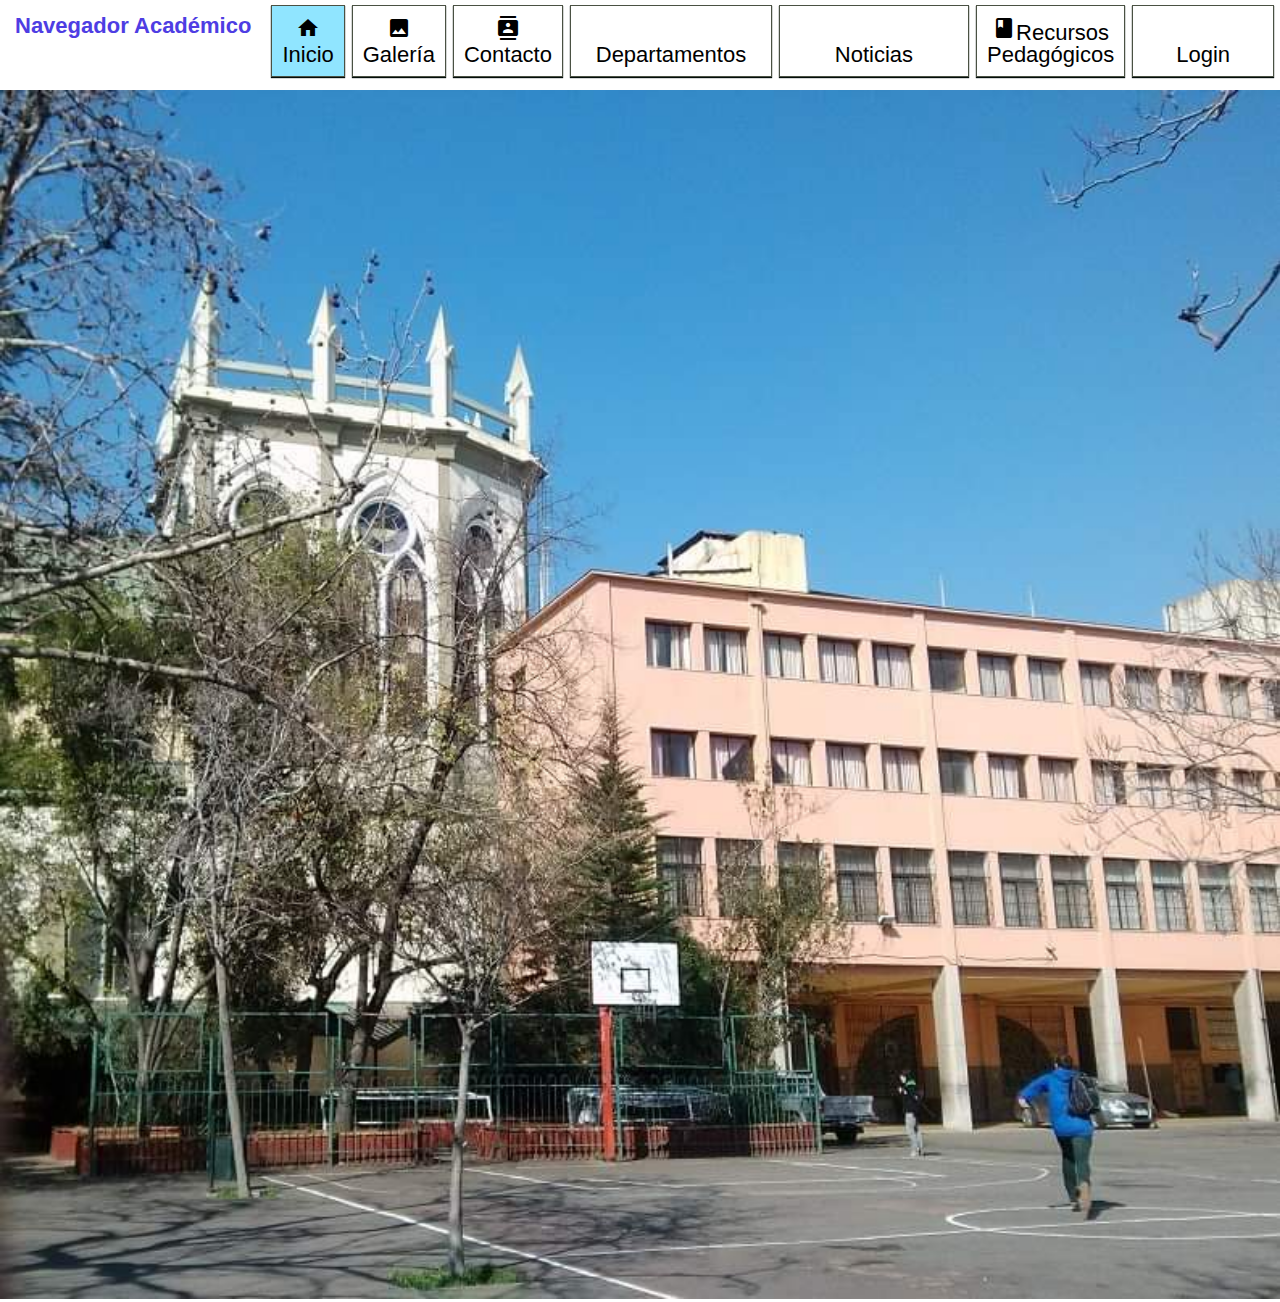
<file: ProyectoWeb/index.html>
<!DOCTYPE html>
<!--comentarios
    hola mundo
-->
<html lang="es">
   <head>
       <meta charset="utf-8" />
       <title>Navegador Académico:Pagina principal </title>
       <!--estilos-->
       <link rel="stylesheet"  href="css/reset.css" type="text/css"/>
       <link rel="stylesheet" href="css/menu.css" type="text/css"/>
       <link rel="stylesheet"  href="css/estilos.css" type="text/css"/>
       <link rel="stylesheet" href="css/login.css" type="text/css">
       <link rel="preconnect" href="https://fonts.googleapis.com">
       <link href="https://fonts.googleapis.com/icon?family=Material+Icons"
      rel="stylesheet">
       <link rel="stylesheet" href="css/icons.css" type="text/css"/>
       <!--javascript-->
    </head>
   <body> 
<!--cabeza + menu-->
       <header><h1>Navegador Académico</h1></header>
        <nav>
                <ul id="menu"> 
                    <li class="visited"><a href="#" title="inicio"><span class="material-icons">
                        home</span>Inicio</a></li>
                    <li><a href="galeria.html" title="galeria"><span class="material-icons">
                        image
                        </span>Galería</a></li>
                    <li><a href="contactenos.html" title="contáctenos"><span class="material-icons">contacts</span>Contacto</a></li>
                    <li><a href="departamentos.html" title="departamentos"><span class="material-icons">
                        apartment
                        </span>Departamentos</a></li>
                    <li><a href="noticias.html" title="noticias"><span class="material-icons">
                        article
                        </span>Noticias</a></li>
                    <li><a href="recursos.html" title="recursos pedagogicos"><span class="material-icons">
                        class
                        </span>Recursos Pedagógicos</a></li>
                    <li><a href="login.html" title="login"><span class="material-icons">
                        login
                        </span>Login</a></li>
                   </ul>
                </ul>
         </nav>

<!--fin cabeza+menu-->
  <section id="principal">
        <img src="multimedia/imagenes/images2.jpg" width="100%" alt="bienvenido">
          <div class="saludo">
            <div class="texto">Bienvenido al Navegador Académico del Instituto XXXX</div>
          </div>
  </section>


  <footer><span>Realizado por : Donovan - Jalid</span></footer>

    
   </body>
</html>
</file>
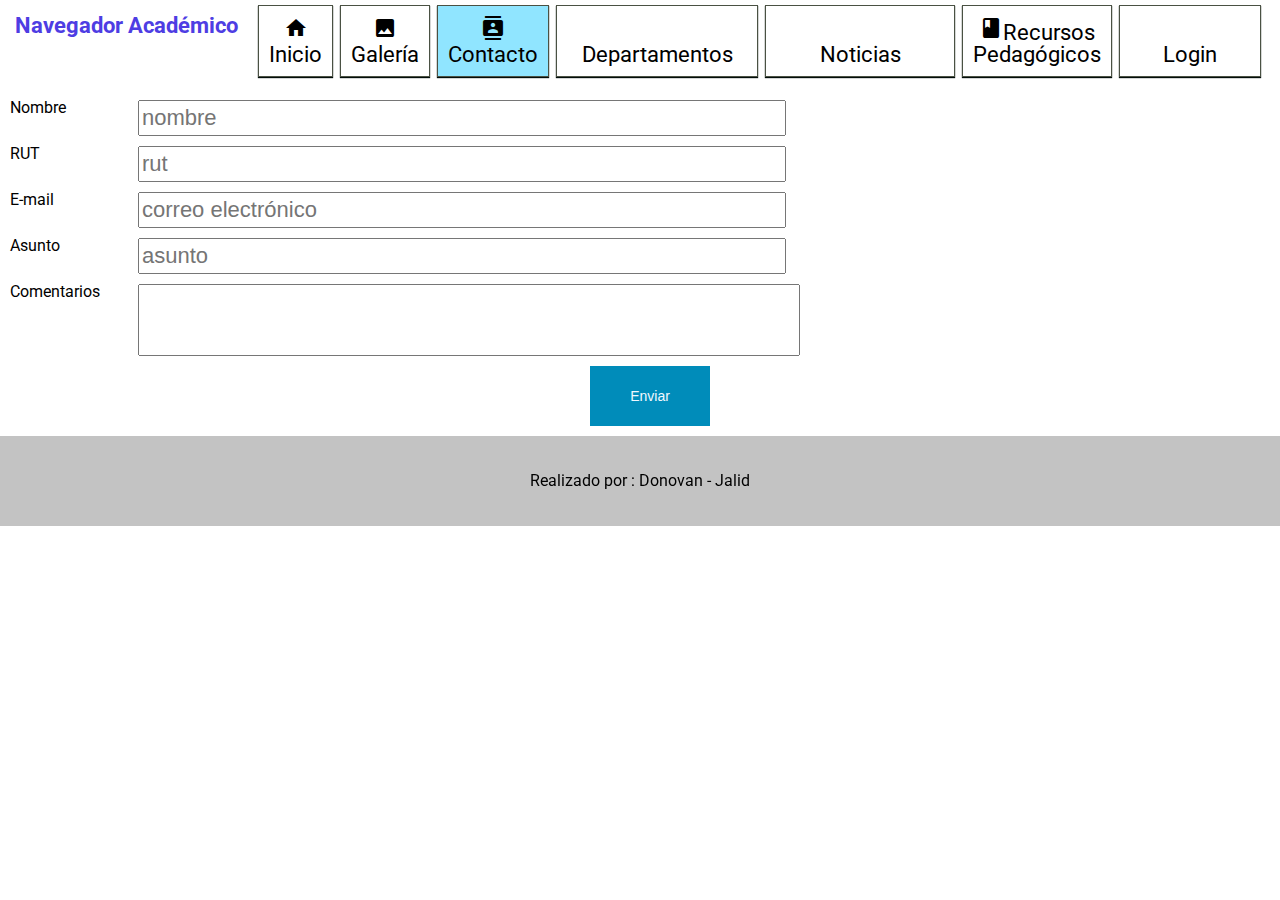
<file: ProyectoWeb/contactenos.html>
<!DOCTYPE html>
<!--[if lt IE 7]>      <html class="no-js lt-ie9 lt-ie8 lt-ie7"> <![endif]-->
<!--[if IE 7]>         <html class="no-js lt-ie9 lt-ie8"> <![endif]-->
<!--[if IE 8]>         <html class="no-js lt-ie9"> <![endif]-->
<!--[if gt IE 8]>      <html class="no-js"> <!--<![endif]-->
<html lang="es">
    <head>
        <meta charset="utf-8">
        <meta http-equiv="X-UA-Compatible" content="IE=edge">
        <title>Contactenos</title>
        <meta name="description" content="pagina de contactenos">
        <meta name="keywords" content="contactenos,ecommerce">
        <meta name="viewport" content="width=device-width, initial-scale=1">
        <link rel="stylesheet"  href="css/reset.css" type="text/css"/>
        <link rel="stylesheet"  href="css/menu.css" type="text/css"/>
        <link rel="stylesheet"  href="css/estilos.css" type="text/css"/>
        <link rel="stylesheet"  href="css/contactenos.css" type="text/css"/>

        <link rel="preconnect" href="https://fonts.googleapis.com">
        <link href="https://fonts.googleapis.com/icon?family=Material+Icons"
       rel="stylesheet">
        <link rel="stylesheet" href="css/icons.css" type="text/css"/>
 


    </head>
    <body>
        <header><h1>Navegador Académico</h1></header>
        <nav>
                <ul id="menu"> 
                    <li><a href="index.html" title="inicio"><span class="material-icons">
                        home</span>Inicio</a></li>
                    <li><a href="galeria.html" title="galeria"><span class="material-icons">
                        image
                        </span>Galería</a></li>
                    <li class="visited"><a href="contactenos.html" title="contáctenos"><span class="material-icons">contacts</span>Contacto</a></li>
                    <li><a href="departamentos.html" title="departamentos"><span class="material-icons">
                        apartment
                        </span>Departamentos</a></li>
                    <li><a href="noticias.html" title="noticias"><span class="material-icons">
                        article
                        </span>Noticias</a></li>
                    <li><a href="recursos.html" title="recursos pedagogicos"><span class="material-icons">
                        class
                        </span>Recursos Pedagógicos</a></li>
                    <li><a href="login.html" title="login"><span class="material-icons">
                        login
                        </span>Login</a></li>
                   </ul>
                </ul>
         </nav>

         <section id="principal">
                <form  method="POST">
                    <ul class="formulario">
                         <li>
                          <label for="nombre">Nombre</label>
                          <input type="text" class="form-control" id="nombrecompleto" placeholder="nombre" maxlength="9" required>
                         </li>
                         <li>
                           <label for="rut" >RUT</label>
                            <input type="text" class="form-control" id="rut" placeholder="rut" pattern="[A-Z0-9]+" maxlength="" required >
                         </li>
                         <li>
                            <label for="email" >E-mail</label>
                            <input type="email" class="form-control" id="email" placeholder="correo electrónico" maxlength="30" required >
                         </li>
                         <li>
                            <label for="asunto" >Asunto</label>
                             <input type="text" class="form-control" id="asunto" placeholder="asunto" pattern="[A-Z0-9]+" maxlength="" required >
                          </li>
                         <li> 
                             <label for="comentarios" >Comentarios</label>
                             <textarea id="comentarios"> </textarea>
                         </li>
                         <li>
                          <button type="submit">Enviar</button>
                         </li>
                    </ul>
                  </form>
         </section>
  

        
        <footer><span>Realizado por : Donovan - Jalid</span></footer>

    </body>
</html>
</file>
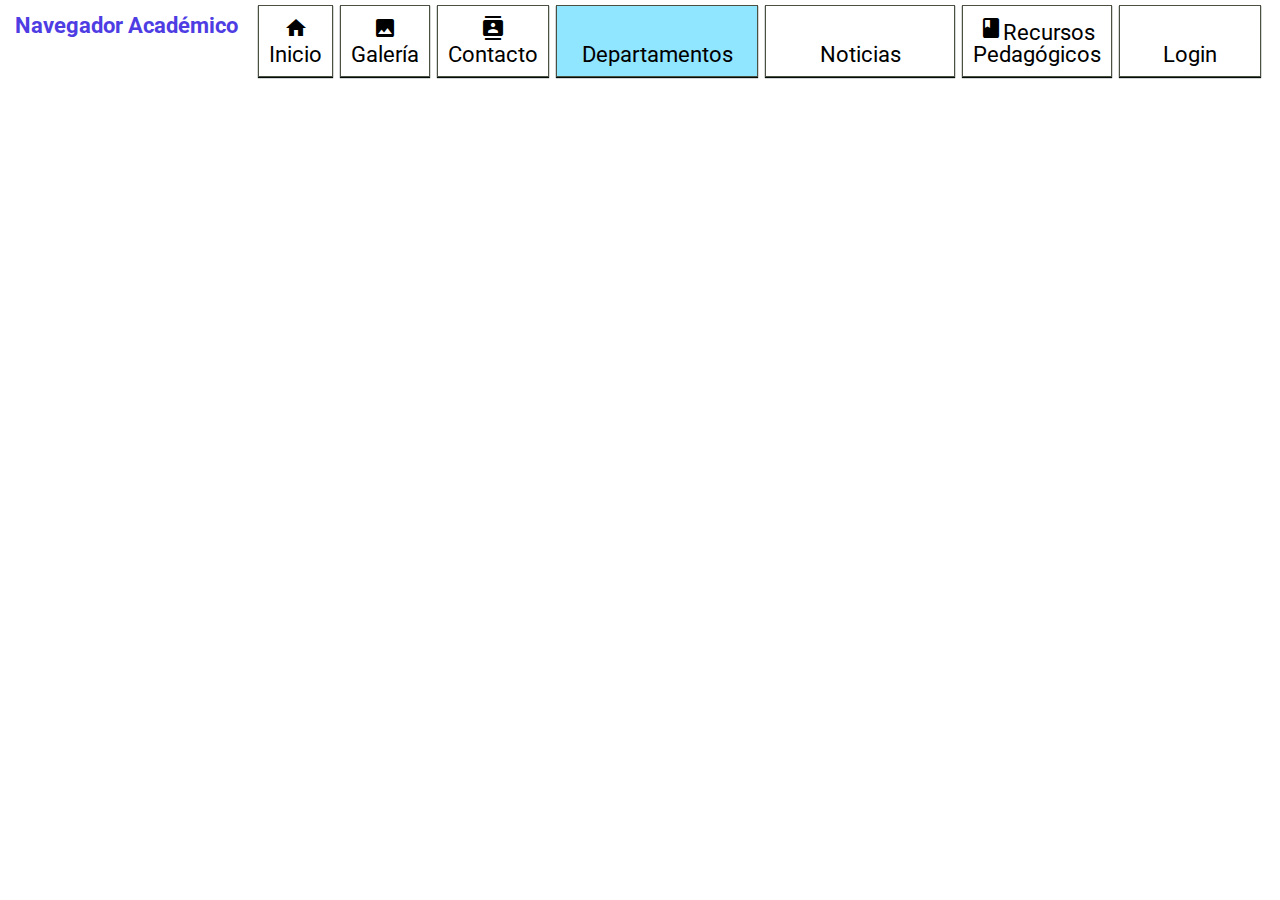
<file: ProyectoWeb/departamentos.html>
<!DOCTYPE html>
<html lang="es">
<head>
    <meta charset="utf-8" />
    <title>Departamentos</title>
    <link rel="stylesheet"  href="css/reset.css" type="text/css"/>
    <link rel="stylesheet" href="css/menu.css" type="text/css"/>
    <link rel="stylesheet"  href="css/estilos.css" type="text/css"/>
    <link rel="preconnect" href="https://fonts.googleapis.com">
    <link href="https://fonts.googleapis.com/icon?family=Material+Icons"
   rel="stylesheet">
    <link rel="stylesheet" href="css/icons.css" type="text/css"/>
</head>
<body>
    <header><h1>Navegador Académico</h1></header>
    <nav>
        <ul id="menu"> 
            <li><a href="index.html"><span class="material-icons">
                home</span>Inicio</a></li>
            <li><a href="galeria.html" title="galeria"><span class="material-icons">
                image
                </span>Galería</a></li>
            <li><a href="contactenos.html"><span class="material-icons">
                contacts
            </span>Contacto</a></li>
            <li class="visited"><a href="departamentos.html" title="departamentos"><span class="material-icons">
                apartment
             </span>Departamentos</a></li>
         <li><a href="noticias.html" title="noticias"><span class="material-icons">
             article
             </span>Noticias</a></li>
         <li><a href="recursos.html" title="recursos pedagogicos"><span class="material-icons">
             class
             </span>Recursos Pedagógicos</a></li>
             <li><a href="login.html" title="login"><span class="material-icons">
                login
             </span>Login</a></li>
       </ul>
       <br>
    <!--<ul id="titledepto">
       <section id="section_1">
           <h2 class="lenguaje">Departamento de Lenguaje y Comunicación</h2>
       </section>
    </ul>-->
    </nav>
</body>
</html>
</file>
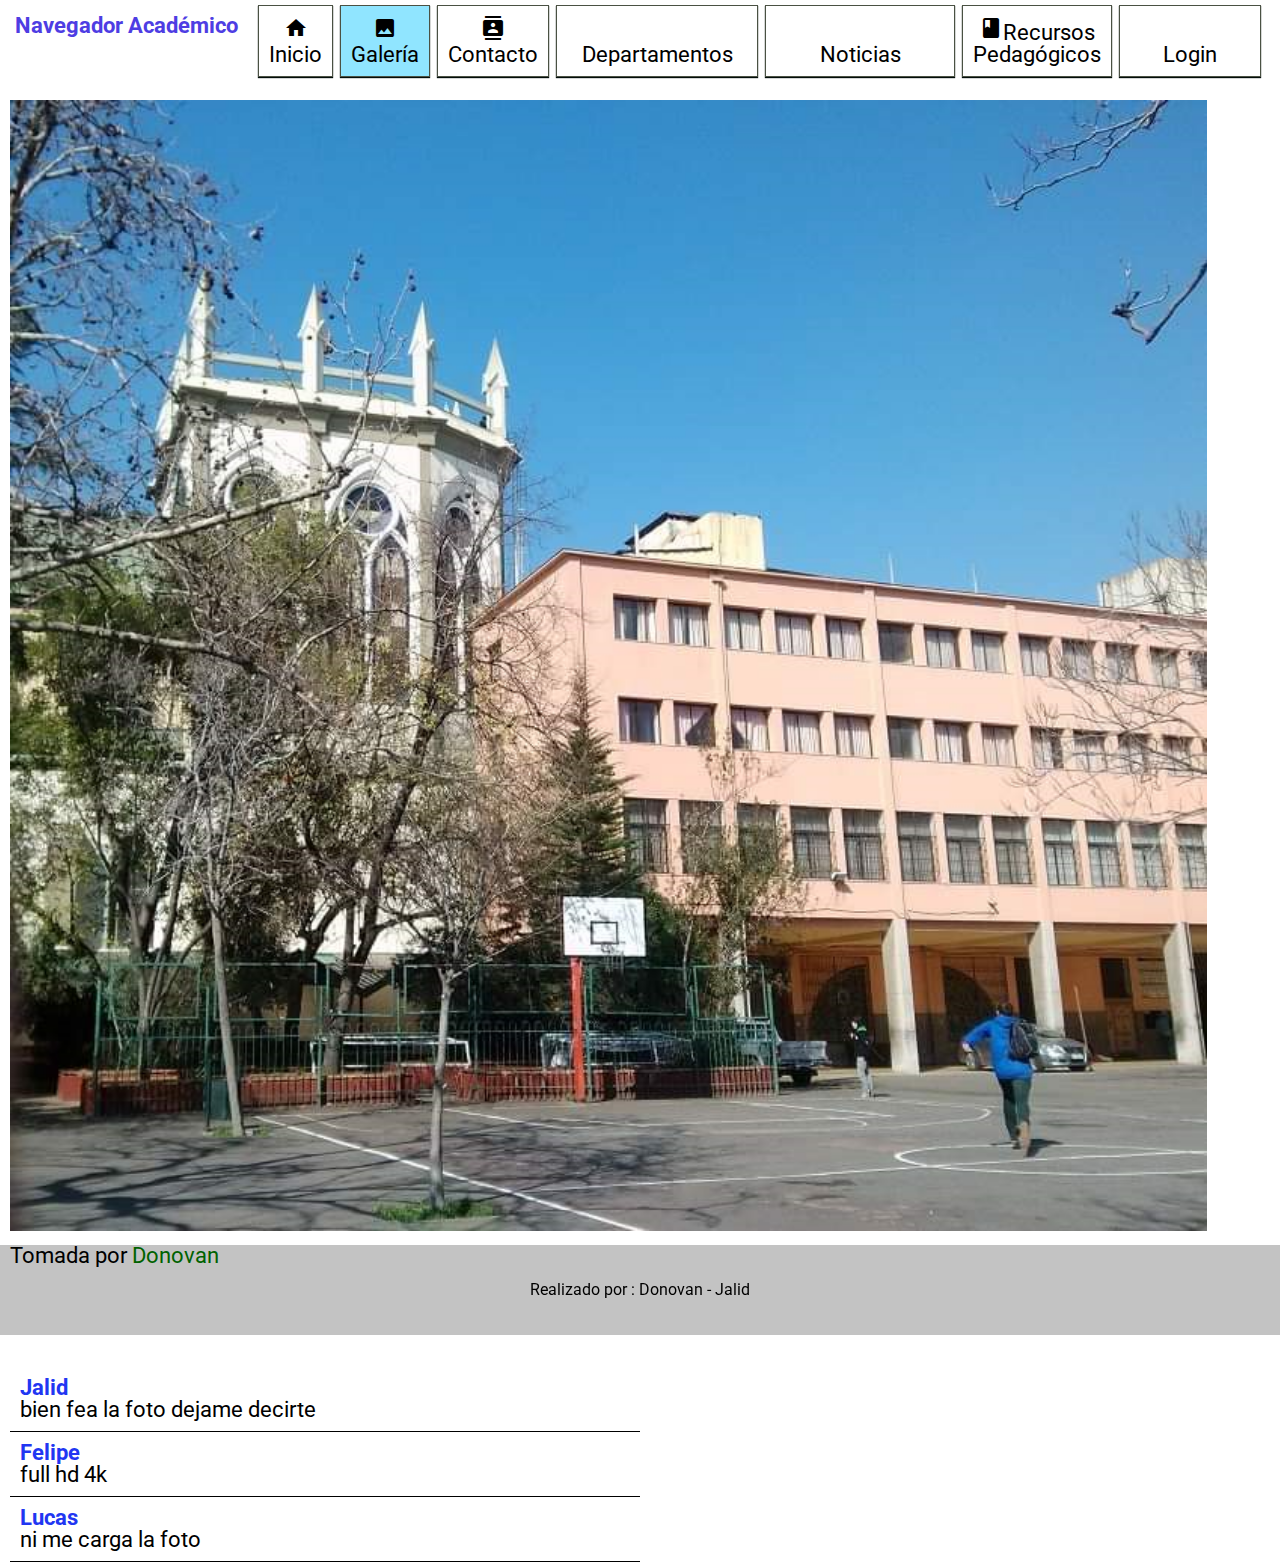
<file: ProyectoWeb/detallefoto.html>
<!DOCTYPE html>
<html>
    <head>
        <meta charset="utf-8">
        <meta http-equiv="X-UA-Compatible" content="IE=edge">
        <title>Galería</title>
        <meta name="description" content="">

        <link rel="stylesheet"  href="css/reset.css" type="text/css"/>
        <link rel="stylesheet" href="css/menu.css" type="text/css"/>
        <link rel="stylesheet" href="css/estilos.css" type="text/css"/>
        <link rel="stylesheet" href="css/detallefoto.css" type="text/css"/>
      
        <link rel="preconnect" href="https://fonts.googleapis.com">
        <link href="https://fonts.googleapis.com/icon?family=Material+Icons"
       rel="stylesheet">
        <link rel="stylesheet" href="css/icons.css" type="text/css"/>
    </head>
    <body>
        <!--cabeza + menu-->
       <header><h1>Navegador Académico</h1></header>
       <nav>
               <ul id="menu"> 
                   <li><a href="index.html"><span class="material-icons">
                       home</span>Inicio</a></li>
                   <li class="visited"><a href="galeria.html"><span class="material-icons">
                       image
                       </span>Galería</a></li>
                   <li><a href="contactenos.html"><span class="material-icons">contacts</span>Contacto</a></li>
                   <li><a href="departamentos.html" title="departamentos"><span class="material-icons">
                    apartment
                    </span>Departamentos</a></li>
                <li><a href="noticias.html" title="noticias"><span class="material-icons">
                    article
                    </span>Noticias</a></li>
                <li><a href="recursos.html" title="recursos pedagogicos"><span class="material-icons">
                    class
                    </span>Recursos Pedagógicos</a></li>
                <li><a href="login.html" title="login"><span class="material-icons">
                    login
                    </span>Login</a></li>
               </ul>
               </ul>
        </nav>
<!--fin cabeza+menu-->
      <section>
         <div class="foto">
             <img src="multimedia/imagenes/1.png" alt="Descripción de la foto"/>
             
         </div>
      </section>

      <section class="descripcion">
          <div id="comentarios">
              <p>Tomada por <span>Donovan</span></p>
          
            <ul class="comentarios">
                <li>
                    <span>Jalid</span>
                    <p>bien fea la foto dejame decirte</p>
                </li>

                <li>
                    <span>Felipe</span>
                    <p>full hd 4k</p>
                </li>

                <li>
                    <span>Lucas</span>
                    <p>ni me carga la foto</p>
                </li>

            </ul> 
         </div>



         <!--<div id="etiquetas">
              <b>Etiquetas</b>
              <ul>
               <li><a href="#">Arte</a></li>
               <li><a href="#">Música</a></li>
               <li><a href="#">Flora</a></li>
             </ul>
      
          </div>--> 
      </section>

      <footer><span>Realizado por : Donovan - Jalid</span></footer>

    </body>
</html>
</file>
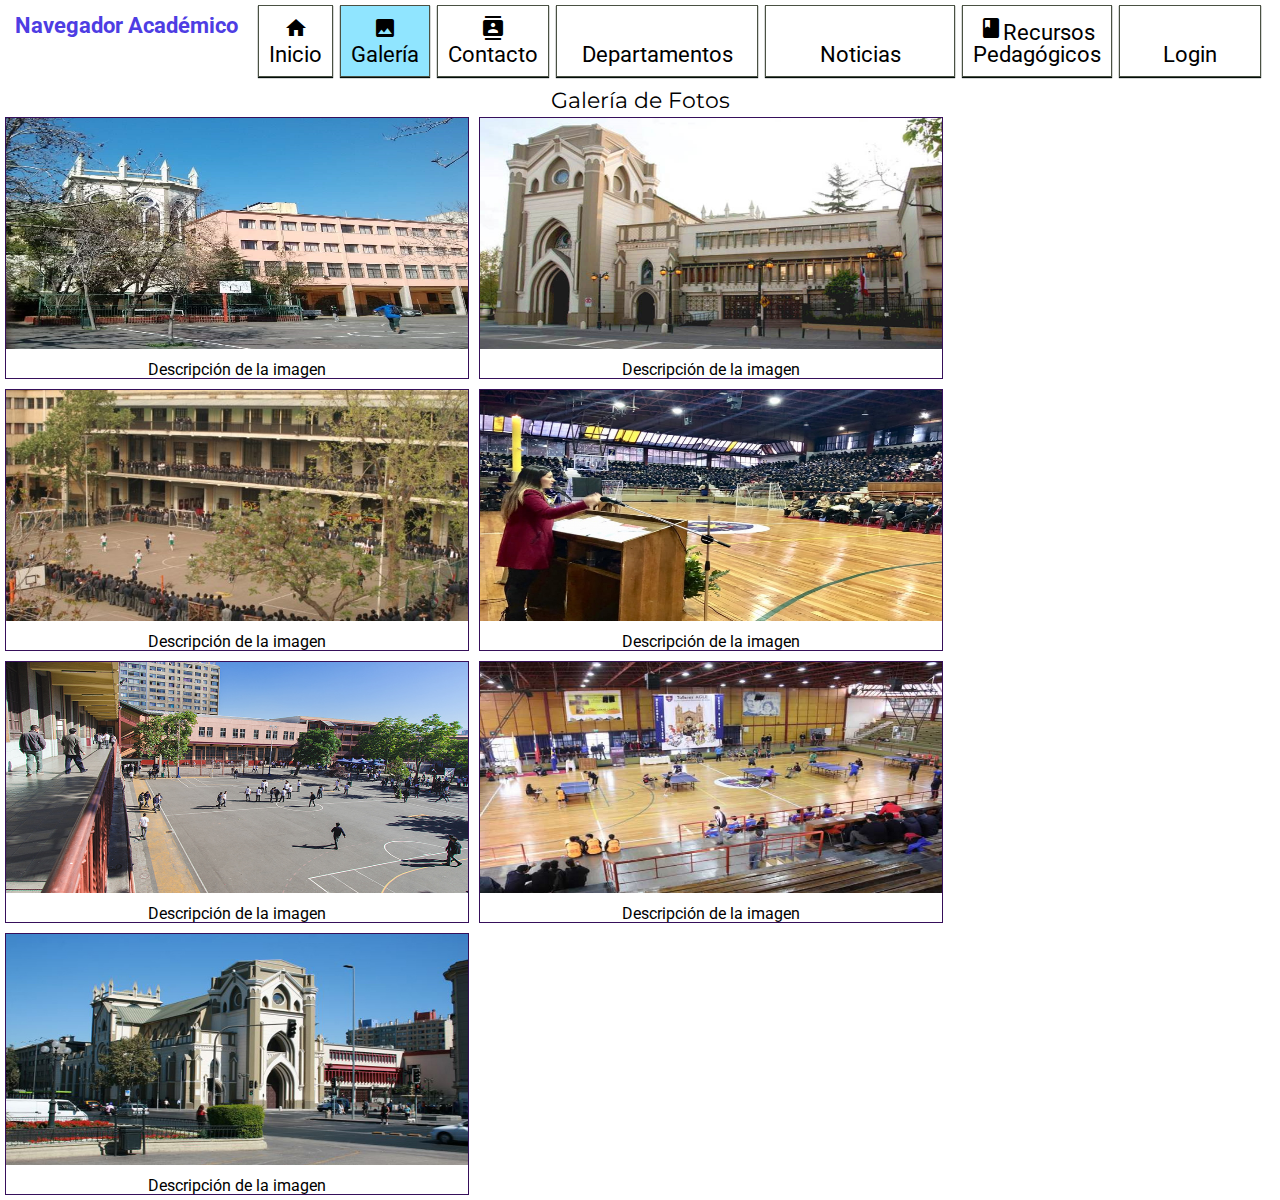
<file: ProyectoWeb/galeria.html>
<!DOCTYPE html>
<!--[if lt IE 7]>      <html class="no-js lt-ie9 lt-ie8 lt-ie7"> <![endif]-->
<!--[if IE 7]>         <html class="no-js lt-ie9 lt-ie8"> <![endif]-->
<!--[if IE 8]>         <html class="no-js lt-ie9"> <![endif]-->
<!--[if gt IE 8]>      <html class="no-js"> <!--<![endif]-->
<html>
    <head>
        <meta charset="utf-8">
        <meta http-equiv="X-UA-Compatible" content="IE=edge">
        <title>Galería de Fotos</title>
        <meta name="description" content="">

        <link rel="stylesheet"  href="css/reset.css" type="text/css"/>
        <link rel="stylesheet" href="css/menu.css" type="text/css"/>
        <link rel="stylesheet" href="css/galeria.css" type="text/css"/>
        <link rel="stylesheet" href="css/estilos.css" type="text/css"/>

        <link rel="preconnect" href="https://fonts.googleapis.com">
        <link href="https://fonts.googleapis.com/icon?family=Material+Icons"
       rel="stylesheet">
        <link rel="stylesheet" href="css/icons.css" type="text/css"/>
    </head>
    <body>
        <!--cabeza + menu-->
       <header><h1>Navegador Académico</h1></header>
       <nav>
               <ul id="menu"> 
                   <li><a href="index.html"><span class="material-icons">
                       home</span>Inicio</a></li>
                   <li class="visited"><a href="galeria.html"><span class="material-icons">
                       image
                       </span>Galería</a></li>
                   <li><a href="contactenos.html"><span class="material-icons">contacts</span>Contacto</a></li>
                   <li><a href="departamentos.html" title="departamentos"><span class="material-icons">
                    apartment
                    </span>Departamentos</a></li>
                <li><a href="noticias.html" title="noticias"><span class="material-icons">
                    article
                    </span>Noticias</a></li>
                <li><a href="recursos.html" title="recursos pedagogicos"><span class="material-icons">
                    class
                    </span>Recursos Pedagógicos</a></li>
                    <li><a href="login.html" title="login"><span class="material-icons">
                        login
                        </span>Login</a></li>
               </ul>
               </div>
        </nav>

<!--fin cabeza+menu-->
       <section id="galeria">
            <h2>Galería de Fotos</h2>
            <ul class="fotos"> 
                <li>
                   <a href="detalleFoto.html"> <img src="multimedia/imagenes/1.png"></a>
                    <p>Descripción de la imagen</p>
                    <!--<div>
                        <span class="material-icons red">favorite</span>
                        <span id="fuente">1</span>
                    </div>-->
                </li>
                <li>
                    <img src="multimedia/imagenes/2.png">
                    <p>Descripción de la imagen</p>
                    <!--<div>
                        <span class="material-icons red">favorite</span>
                        <span id="fuente">1</span>
                    </div>-->
                </li>
                <li>
                    <img src="multimedia/imagenes/3.png">
                    <p>Descripción de la imagen</p>
                    <!--<div>
                        <span class="material-icons red">favorite</span>
                        <span id="fuente">1</span>
                    </div>-->
            
                </li>
                <li>
                    <img src="multimedia/imagenes/4.png">
                    <p>Descripción de la imagen</p>
                    <!--<div>
                        <span class="material-icons red">favorite</span>
                        <span id="fuente">1</span>
                    </div>-->
                </li>
                <li>
                    <img src="multimedia/imagenes/5.png">
                    <p>Descripción de la imagen</p>
                    <!--<div>
                        <span class="material-icons red">favorite</span>
                        <span id="fuente">1</span>
                    </div>-->
                </li>
                <li>
                    <img src="multimedia/imagenes/6.png">
                    <p>Descripción de la imagen</p>
                    <!--<div>
                        <span class="material-icons red">favorite</span>
                        <span id="fuente">1</span>
                    </div>-->
                </li>
                <li>
                    <img src="multimedia/imagenes/7.png">
                    <p>Descripción de la imagen</p>
                    <!--<div>
                        <span class="material-icons red">favorite</span>
                        <span id="fuente">1</span>
                    </div>-->
                </li>
            </ul>

                <!--paginacion en desarrollo-->

            <!--<ul class="paginacion">
                <li><a href="#">«</a></li>
                <li><a href="#">1</a></li>
                <li><a class="active" href="#">2</a></li>
                <li><a href="#">3</a></li>
                <li><a href="#">4</a></li>
                <li><a href="#">5</a></li>
                <li><a href="#">6</a></li>
                <li><a href="#">7</a></li>
                <li><a href="#">»</a></li>
            </ul>-->

       </section>

       <footer><span>Realizado por : Donovan - Jalid</span></footer>
    </body>
</html>
</file>
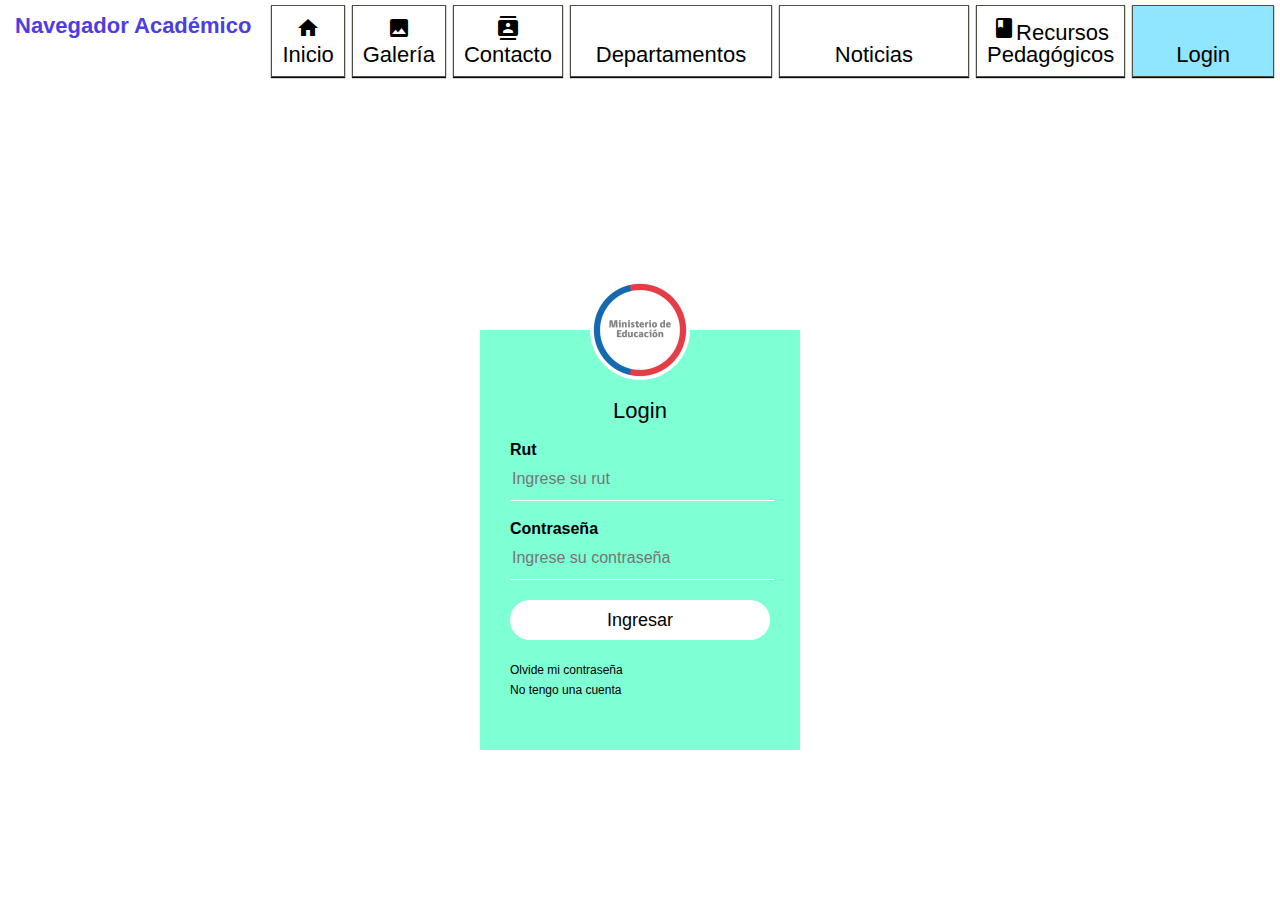
<file: ProyectoWeb/login.html>
<!DOCTYPE html>
<html lang="es">
<head>
    <meta charset="utf-8" />
    <title>Departamentos</title>
    <link rel="stylesheet"  href="css/reset.css" type="text/css"/>
    <link rel="stylesheet" href="css/menu.css" type="text/css"/>
    <link rel="stylesheet"  href="css/estilos.css" type="text/css"/>
    <link rel="stylesheet" href="css/login.css" type="text/css">
    <link rel="preconnect" href="https://fonts.googleapis.com">
    <link href="https://fonts.googleapis.com/icon?family=Material+Icons"
   rel="stylesheet">
    <link rel="stylesheet" href="css/icons.css" type="text/css"/>
</head>
<body>
    <header><h1>Navegador Académico</h1></header>
    <nav>
        <ul id="menu"> 
            <li><a href="index.html"><span class="material-icons">
                home</span>Inicio</a></li>
            <li><a href="galeria.html" title="galeria"><span class="material-icons">
                image
                </span>Galería</a></li>
            <li><a href="contactenos.html"><span class="material-icons">
                contacts
            </span>Contacto</a></li>
            <li><a href="departamentos.html" title="departamentos"><span class="material-icons">
                apartment
             </span>Departamentos</a></li>
         <li><a href="noticias.html" title="noticias"><span class="material-icons">
             article
             </span>Noticias</a></li>
         <li><a href="recursos.html" title="recursos pedagogicos"><span class="material-icons">
             class
             </span>Recursos Pedagógicos</a></li>
             <li class="visited"><a href="login.html" title="login"><span class="material-icons">
                login
             </span>Login</a></li>
       </ul>
       <br>
    </nav>

    <div class="login-box">
        <img class="logo" src="multimedia/imagenes/logo-educacion.jpg" alt="Logo del Establecimiento"/>
        <h1>Login</h1>
        <form method="post">
            <label for="rut">Rut</label>
            <input type="text" placeholder="Ingrese su rut">
            <label for="contraseña">Contraseña</label>
            <input type="password" placeholder="Ingrese su contraseña">
            <input type="submit" value="Ingresar">
            <a href="contraseña-olidada.html">Olvide mi contraseña</a>
            <br>
            <a href="registrarse.html">No tengo una cuenta</a>
        </form>
    </div>
</body>
</html>
</file>
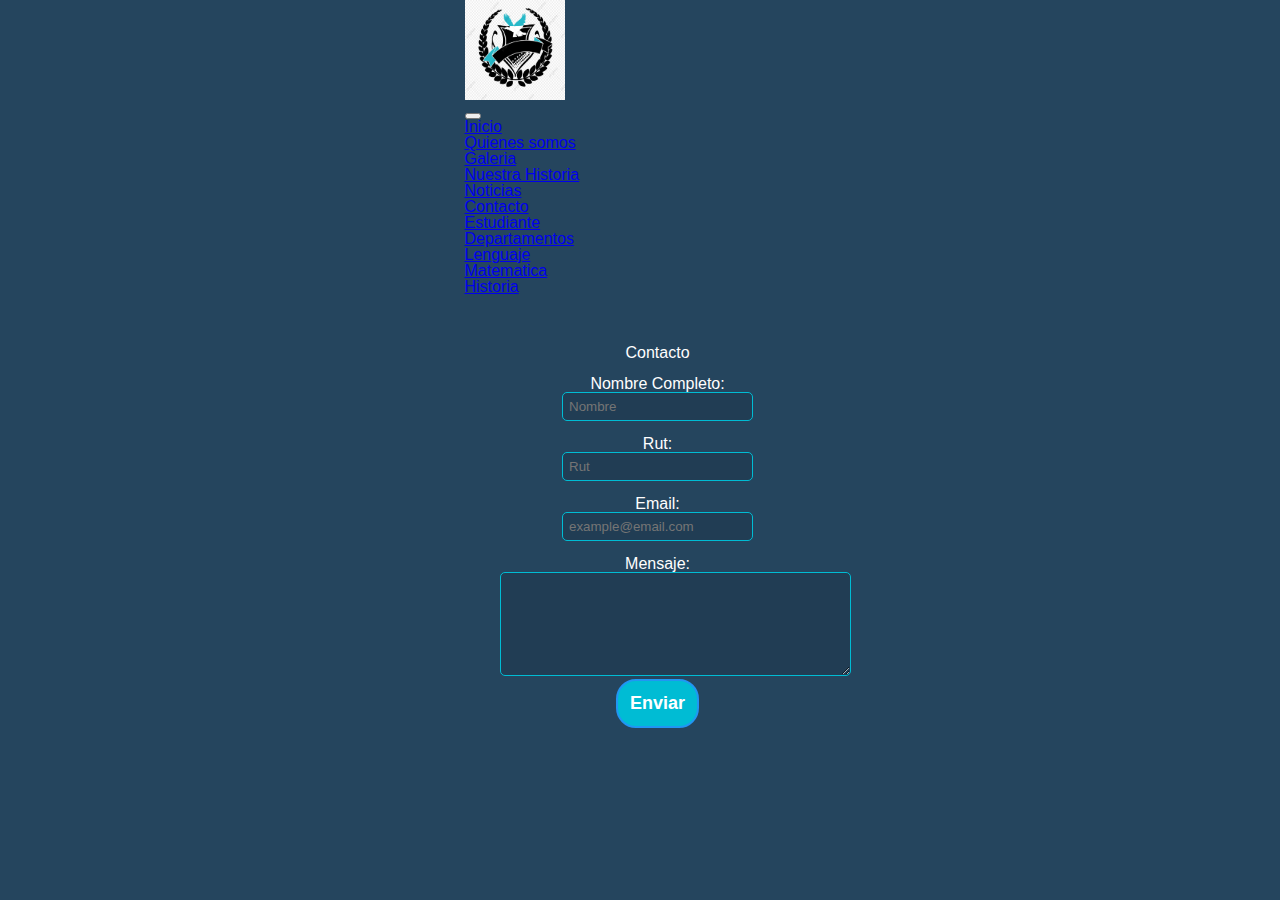
<file: Proyectoweb_version2/Contacto.html>
<!DOCTYPE html>
<!--[if lt IE 7]>      <html class="no-js lt-ie9 lt-ie8 lt-ie7"> <![endif]-->
<!--[if IE 7]>         <html class="no-js lt-ie9 lt-ie8"> <![endif]-->
<!--[if IE 8]>         <html class="no-js lt-ie9"> <![endif]-->
<!--[if gt IE 8]>      <html class="no-js"> <![endif]-->
<html>
    <head>
        <meta charset="utf-8">
        <meta http-equiv="X-UA-Compatible" content="IE=edge">
        <title></title>
        <meta name="description" content="">
        <meta name="viewport" content="width=device-width, initial-scale=1">
        <link rel="stylesheet"  href="Estilos/reset.css" type="text/css" >
        <link rel="stylesheet" href="Estilos/default.css" type="text/css">
        <link rel="stylesheet" href="Estilos/contacto.css" type="text/css">
        <link href="https://cdn.jsdelivr.net/npm/bootstrap@5.1.3/dist/css/bootstrap.min.css" rel="stylesheet" integrity="sha384-1BmE4kWBq78iYhFldvKuhfTAU6auU8tT94WrHftjDbrCEXSU1oBoqyl2QvZ6jIW3" crossorigin="anonymous">
        <script src="https://cdn.jsdelivr.net/npm/bootstrap@5.1.3/dist/js/bootstrap.bundle.min.js" integrity="sha384-ka7Sk0Gln4gmtz2MlQnikT1wXgYsOg+OMhuP+IlRH9sENBO0LRn5q+8nbTov4+1p" crossorigin="anonymous"></script>
    </head>
    <header>
                <!--barra de navegacion-->
                <div class="container-fluid">           
                    <nav class="navbar navbar-expand-lg navbar-light bg-light">
                        <img src="multimedia/logo_web.png" width="100" height="100" />
                        <div class="container-fluid">
                          <a class="navbar-brand" href="#"></a>
                          <button class="navbar-toggler" type="button" data-bs-toggle="collapse" data-bs-target="#navbarSupportedContent" aria-controls="navbarSupportedContent" aria-expanded="false" aria-label="Toggle navigation">
                            <span class="navbar-toggler-icon"></span>
                          </button>
                          <div class="collapse navbar-collapse" id="navbarSupportedContent">
                            <ul class="navbar-nav me-auto mb-2 mb-lg-0">
                              <li class="nav-item">
                                <a class="nav-link active" aria-current="page" href="index.html">Inicio</a>
                              </li>
                              <li class="nav-item dropdown">
                                <a class="nav-link dropdown-toggle" href="#" id="navbarDropdown" role="button" data-bs-toggle="dropdown" aria-expanded="false">
                                  Quienes somos
                                </a>
                                <ul class="dropdown-menu" aria-labelledby="navbarDropdown">
                                  <li><a class="dropdown-item" href="Galeria.html">Galeria</a></li>
                                  <li><a class="dropdown-item" href="Historia.html">Nuestra Historia</a></li>
                                  <!--<li><hr class="dropdown-divider"></li>-->
                                </ul>
                                <li class="nav-item">
                                    <a class="nav-link" href="Noticias.html">Noticias</a>
                                  </li>
                              </li>
                              <li class="nav-item">
                                <a class="nav-link" href="Contacto.html">Contacto</a>
                              </li>
                              <li class="nav-item">
                                <a class="nav-link" href="login.html">Estudiante</a>
                              </li>
                              <li class="nav-item dropdown">
                                <a class="nav-link dropdown-toggle" href="#" id="navbarDropdown" role="button" data-bs-toggle="dropdown" aria-expanded="false">
                                  Departamentos
                                </a>
                                <ul class="dropdown-menu" aria-labelledby="navbarDropdown">
                                  <li><a class="dropdown-item" href="Lenguaje.html">Lenguaje</a></li>
                                  <li><a class="dropdown-item" href="Matematica.html">Matematica</a></li>
                                  <!--<li><hr class="dropdown-divider"></li>-->
                                  <li><a class="dropdown-item" href="CSociales.html">Historia</a></li>
                                </ul>
                              </li>
                            </ul>
                           <!-- <form class="d-flex">
                              <input class="form-control me-2" type="search" placeholder="Buscar" aria-label="Search">
                              <button class="btn btn-outline-success" type="submit">Buscar</button>
                            </form>-->
                          </div>
                        </div>
                      </nav>
                  </div>
    </header>
    <body>
        <center><form class="formulario" action="#" id="formulario" style="margin-top: 50px;">
            <div>
                <fieldset>
                    <center><h2>Contacto</h2></center>
                        <div>
                            <center><label for="nombre">Nombre Completo:</label></br></center>
                            <center><input type="text" name="nombre" placeholder="Nombre" required /></br>
                        </div>
                        <div>
                            <center><label for="rut">Rut:</label></br></center>
                            <center><input type="text" name="rut" placeholder="Rut" required /></br></center>
                        </div>
                        <div>
                            <center><label for="email">Email:</label></br></center>
                            <center><input type="email" name="email" placeholder="example@email.com" required /></br></center>
                        </div>
                        <div>
                            <center><label for="message">Mensaje:</label></br></center>
                            <center><textarea name="message" cols="40" rows="6" required></textarea></br></center>
                        </div>
                        <center><button class="submit" type="submit">Enviar</button></br></center>
                </fieldset>
            </div>
        </form></center>
        <script src="" async defer></script>
    </body>
</html>
</file>
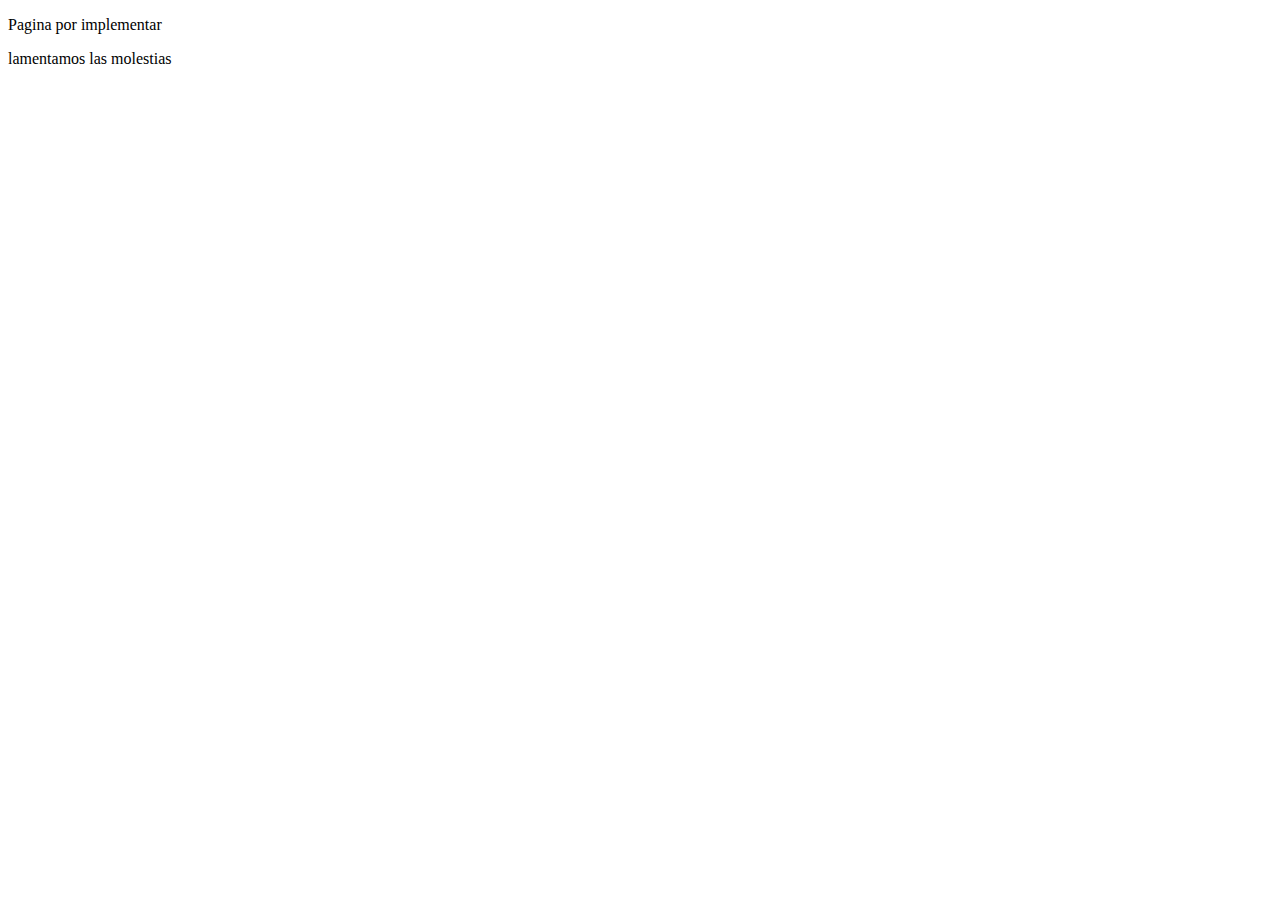
<file: Proyectoweb_version2/frontis.html>
<!DOCTYPE html>
<!--[if lt IE 7]>      <html class="no-js lt-ie9 lt-ie8 lt-ie7"> <![endif]-->
<!--[if IE 7]>         <html class="no-js lt-ie9 lt-ie8"> <![endif]-->
<!--[if IE 8]>         <html class="no-js lt-ie9"> <![endif]-->
<!--[if gt IE 8]>      <html class="no-js"> <!--<![endif]-->
<html>
    <head>
        <meta charset="utf-8">
        <meta http-equiv="X-UA-Compatible" content="IE=edge">
        <title></title>
        <meta name="description" content="">
        <meta name="viewport" content="width=device-width, initial-scale=1">
        <link rel="stylesheet" href="">
    </head>
    <body>
        <p>Pagina por implementar</p>
        <p>lamentamos las molestias</p>
        <script src="" async defer></script>
    </body>
</html>
</file>
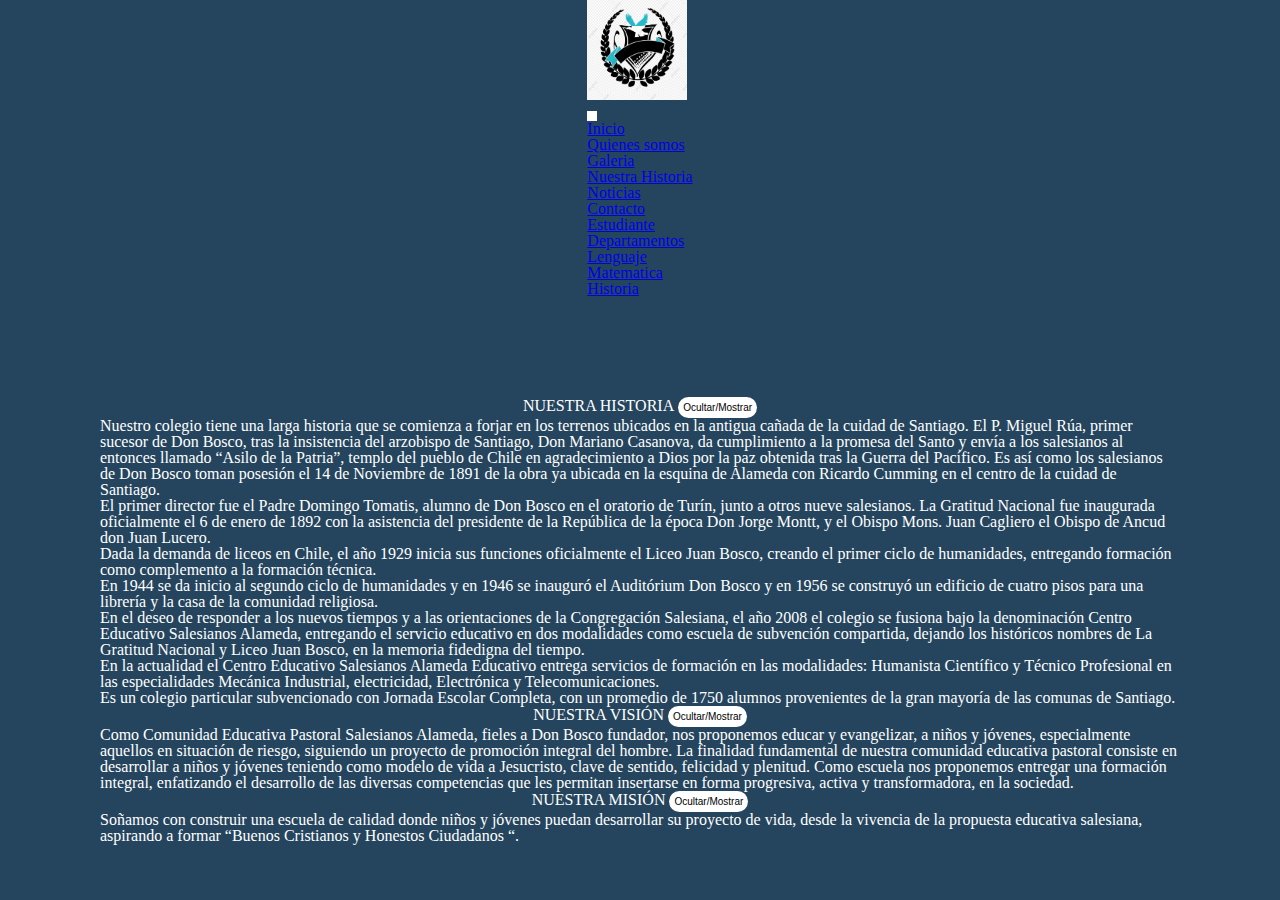
<file: Proyectoweb_version2/Historia.html>
<!DOCTYPE html>
<html lang="en">
<head>
    <meta charset="UTF-8">
    <meta http-equiv="X-UA-Compatible" content="IE=edge">
    <meta name="viewport" content="width=device-width, initial-scale=1.0">
    <link rel="stylesheet"  href="Estilos/reset.css" type="text/css" >
    <link rel="stylesheet" href="Estilos/main.css" type="text/css">
    <link rel="stylesheet" href="Estilos/Historia.css" type="text/css">
    <link href="https://cdn.jsdelivr.net/npm/bootstrap@5.1.3/dist/css/bootstrap.min.css" rel="stylesheet" integrity="sha384-1BmE4kWBq78iYhFldvKuhfTAU6auU8tT94WrHftjDbrCEXSU1oBoqyl2QvZ6jIW3" crossorigin="anonymous">
    <script src="https://cdn.jsdelivr.net/npm/bootstrap@5.1.3/dist/js/bootstrap.bundle.min.js" integrity="sha384-ka7Sk0Gln4gmtz2MlQnikT1wXgYsOg+OMhuP+IlRH9sENBO0LRn5q+8nbTov4+1p" crossorigin="anonymous"></script>
    <script src="https://code.jquery.com/jquery-3.6.0.min.js"></script>
    <title>Historia</title>
</head>
<header>
       
    <!--barra de navegacion-->
  
    <div class="container-fluid">           
      <nav class="navbar navbar-expand-lg navbar-light bg-light">
        <img src="multimedia/logo_web.png" width="100" height="100" />
            <div class="container-fluid">
              <a class="navbar-brand" href="#"></a>
              <button class="navbar-toggler" type="button" data-bs-toggle="collapse" data-bs-target="#navbarSupportedContent" aria-controls="navbarSupportedContent" aria-expanded="false" aria-label="Toggle navigation">
                <span class="navbar-toggler-icon"></span>
              </button>
              <div class="collapse navbar-collapse" id="navbarSupportedContent">
                <ul class="navbar-nav me-auto mb-2 mb-lg-0">
                  <li class="nav-item">
                    <a class="nav-link active" aria-current="page" href="index.html">Inicio</a>
                  </li>
                  <li class="nav-item dropdown">
                    <a class="nav-link dropdown-toggle" href="#" id="navbarDropdown" role="button" data-bs-toggle="dropdown" aria-expanded="false">
                      Quienes somos
                    </a>
                    <ul class="dropdown-menu" aria-labelledby="navbarDropdown">
                      <li><a class="dropdown-item" href="Galeria.html">Galeria</a></li>
                      <li><a class="dropdown-item" href="Historia.html">Nuestra Historia</a></li>
                      <!--<li><hr class="dropdown-divider"></li>-->
                    </ul>
                    <li class="nav-item">
                        <a class="nav-link" href="Noticias.html">Noticias</a>
                      </li>
                  </li>
                  <li class="nav-item">
                    <a class="nav-link" href="Contacto.html">Contacto</a>
                  </li>
                  <li class="nav-item">
                    <a class="nav-link" href="login.html">Estudiante</a>
                  </li>
                  <li class="nav-item dropdown">
                    <a class="nav-link dropdown-toggle" href="#" id="navbarDropdown" role="button" data-bs-toggle="dropdown" aria-expanded="false">
                      Departamentos
                    </a>
                    <ul class="dropdown-menu" aria-labelledby="navbarDropdown">
                      <li><a class="dropdown-item" href="Lenguaje.html">Lenguaje</a></li>
                      <li><a class="dropdown-item" href="Matematica.html">Matematica</a></li>
                      <!--<li><hr class="dropdown-divider"></li>-->
                      <li><a class="dropdown-item" href="CSociales.html">Historia</a></li>
                    </ul>
                  </li>
                </ul>
               <!-- <form class="d-flex">
                  <input class="form-control me-2" type="search" placeholder="Buscar" aria-label="Search">
                  <button class="btn btn-outline-success" type="submit">Buscar</button>
                </form>-->
              </div>
            </div>
          </nav>
    </div>
    <!--barra de navegacion-->
</header>
<body>
    <div>
      <div id="tituloboton1" style="text-align: center;">
        <h2>NUESTRA HISTORIA</h2>
        <button id="boton1">Ocultar/Mostrar</button>
      </div>
      <div id="parrafo_1">
        <p>
            Nuestro colegio tiene una larga historia que se comienza a forjar en los  terrenos ubicados en la antigua cañada de la cuidad de Santiago. El P. Miguel Rúa, primer sucesor de Don Bosco, tras la insistencia del arzobispo de Santiago, Don Mariano Casanova, da cumplimiento a la promesa del Santo y envía a los salesianos al entonces llamado “Asilo de la Patria”, templo del pueblo de Chile en agradecimiento a Dios por la paz obtenida tras la Guerra del Pacífico. Es así como los salesianos de Don Bosco toman posesión el 14 de Noviembre de 1891 de la obra ya ubicada en la esquina de Alameda con Ricardo Cumming   en  el  centro de la cuidad de  Santiago.
        </p>
        <p>
            El primer director fue el Padre Domingo Tomatis, alumno de Don Bosco en el oratorio de Turín, junto a otros nueve salesianos. La Gratitud Nacional fue inaugurada oficialmente el 6 de enero de 1892 con la asistencia del presidente de la República de la época Don Jorge Montt, y el Obispo Mons. Juan Cagliero el Obispo de Ancud don Juan Lucero.
        </p>
        <p>
            Dada la demanda de liceos en Chile,  el año 1929 inicia sus funciones oficialmente el Liceo Juan Bosco, creando el primer ciclo de humanidades, entregando formación como  complemento a la formación técnica.  
        </p>
        <p>
            En 1944 se da inicio al segundo ciclo de humanidades y en 1946 se inauguró el Auditórium Don Bosco y en 1956 se construyó un edificio de cuatro pisos para una librería y la casa de la comunidad religiosa.
        </p>
        <p>
            En el deseo de responder a los nuevos tiempos y a las orientaciones de la Congregación Salesiana, el año 2008 el colegio se fusiona bajo la denominación Centro Educativo Salesianos Alameda, entregando el servicio educativo en dos modalidades como escuela de subvención compartida, dejando los históricos nombres de La Gratitud Nacional y Liceo Juan Bosco, en la memoria fidedigna del tiempo.
        </p>
        <p>
            En la actualidad el Centro Educativo Salesianos Alameda Educativo entrega servicios de formación en las modalidades: Humanista Científico y Técnico Profesional en las especialidades Mecánica Industrial, electricidad, Electrónica y Telecomunicaciones.
        </p>
        <p>
            Es un colegio particular subvencionado con Jornada Escolar Completa, con un promedio de 1750 alumnos provenientes de la gran mayoría de las comunas de Santiago.
        </p>
      </div>
        <div id="tituloboton2" style="text-align: center;">
          <h2>NUESTRA VISIÓN</h2>
          <button id="boton2">Ocultar/Mostrar</button>
        </div>
        <div id="parrafo2">
          <P>
            Como Comunidad Educativa Pastoral Salesianos Alameda, fieles a Don Bosco fundador, nos proponemos educar y evangelizar, a niños y jóvenes, especialmente aquellos en situación de riesgo, siguiendo un proyecto de promoción integral del hombre. La finalidad fundamental de nuestra comunidad educativa pastoral consiste en desarrollar a niños y jóvenes teniendo como modelo de vida a Jesucristo, clave de sentido, felicidad y plenitud. Como escuela nos proponemos entregar una formación integral, enfatizando el desarrollo de las diversas competencias que les permitan insertarse en forma progresiva, activa y transformadora, en la sociedad.
        </P>
        </div>        
        <div id="tituloboton3" style="text-align: center;">
          <h2>NUESTRA MISIÓN</h2>
          <button id="boton3">Ocultar/Mostrar</button>
        </div>
        <div id="parrafo3">
          <P>
            Soñamos con construir una escuela de calidad donde niños y jóvenes puedan desarrollar su proyecto de vida, desde la vivencia de la propuesta educativa salesiana, aspirando a formar “Buenos Cristianos y Honestos Ciudadanos “.
          </P>
        </div>
        
        <!--<h2>
            PRINCIPIOS
        </h2>
        <ul>
            <li>Somos una Comunidad Educativa-Pastoral Salesiana y ponemos a los alumnos en el centro de nuestra preocupación y trabajo.</li>
            <li>Consideramos que Cristo es el modelo de hombre perfecto y lo anunciamos a cada uno de nuestros alumnos, promoviendo su encuentro con él, la profundización de su conocimiento,  amistad y el desarrollo de los valores evangélicos.</li>
            <li>Educamos según el sistema pedagógico de Don Bosco y hacemos de la centralidad de la razón, de la fe y de la bondad los pilares fundamentales de nuestra acción.</li>
            <li>Promovemos una formación integral con espíritu crítico, creativo y reflexivo, enfatizando el desarrollo de aptitudes y habilidades cognitivas, afectivas, sicomotrices y sociales, acorde a las innovaciones que se presentan en el campo educativo.</li>
            <li>Creemos en el valor de la comunidad como experiencia de Iglesia y nos identificamos con un modelo de gestión participativa y corresponsable.</li>
            <li>Ayudamos a cada uno de nuestros alumnos a enfrentar su futuro con responsabilidad y generosidad, a escuchar la voz del Señor que le invita a ser protagonista en su proyecto de salvación como hombre o mujer y  a discernir su vocación específica.</li>    
        </ul>-->
    </div>
    <script src="js/Historia.js"></script>
</body>
</html>
</file>
<file: ProyectoWeb/css/menu.css>
@import url('https://fonts.googleapis.com/css2?family=Montserrat:wght@100&family=Roboto:wght@100;300&display=swap');

body{
  font-family: 'Roboto', sans-serif;
}
header{
    float:left;
    font-size:22px;
    color:rgb(78, 61, 227);
    font-weight: bold;
    margin:5px;
    padding:10px;
  }
  header h1{
    font-weight: bold;
  }
  nav{
     margin-left:100px;
     width: 100%;
     height:90px;
  }
  nav ul{
      list-style-type:none;
      display: flex;
  
  }
  
  nav #menu{
    width:50%;
    float:left;
  }
  
  nav ul li{
      color:rgb(210, 205, 255);
      margin:5px 2px 2px 5px;
      width:180px;
      font-size:16px;

      width:180px;
      height:120;
      padding:10px;
      border: 1px solid hsl(90, 9%, 29%);
      box-shadow:0 1px 1px hsl(160, 75%, 3%);
  
     /* margin-top:2px;
      margin-right:2px;
      margin-bottom:2px;
      margin-left:2px;*/
      flex-wrap: nowrap;
      text-align: center;
  }
  
  nav li a{
    text-decoration:none;
    color:black;
    font-size: 22px;
  }
  /*
  li a:hover{
      background-color: blue;
  }*/
  nav li:hover,li.visited{
    background-color: rgba(0, 195, 255, 0.434);
  }
  nav ul li img{
    width:150px;  
  }
  
  nav ul li p{
      color:black;
  }

  #buscador{
    width:50%;
    float: right;
  
  }
  
  #buscador input[type="search"]{
    float:right;
    width:60%;
    height: 30px;
    margin:10px;
    border: 1px dotted #999;
    border-radius: 0;
    -webkit-appearance: none;
  }


  #buscador form{
    width:50%;
  }
</file>
<file: ProyectoWeb/css/estilos.css>
@import url('https://fonts.googleapis.com/css2?family=Roboto:wght@100&display=swap');
section{
  clear:all;
  height: auto;
}

footer{
  background-color: rgba(0, 0, 0, 0.236);
  width: 100%;
  height:90px;
  text-align: center;
  display: table;
  position:fixed;
}

footer span{
  display: table-cell;
  vertical-align: middle;
}


/** saludo inicial*/

.saludo{
  position: absolute;
  bottom: 0;
  left: 100%;
  right: 0;
  background-color: #eaf5f8;
  opacity: 0.5;
  overflow: hidden;
  width: 0;
  height: 400px;
  transition: .5s ease;
}

section:hover .saludo {
  width: 100%;
  left: 0;
}

.texto {
  white-space: nowrap; 
  color: rgb(57, 50, 50);
  font-size: 32px;
  position: absolute;
  overflow: hidden;
  top: 50%;
  font-family: robota;
  left: 50%;
  transform: translate(-50%, -50%);
  -ms-transform: translate(-50%, -50%);
}
</file>
<file: ProyectoWeb/css/login.css>
body{
    margin: 0;
    padding: 0;
    background-size: cover;
    font-family: sans-serif;
    height: 100hv;
}

.login-box{
    width: 320px;
    height: 420px;
    background: aquamarine;
    color: #000;
    top: 60%;
    left: 50%;
    position: absolute;
    transform: translate(-50%, -50%);
    box-sizing: border-box;
    padding: 70px 30px;
}

.login-box .logo{
    width: 100px;
    height: 100px;
    border-radius: 50%;
    position: absolute;
    top: -50px;
    left: calc(50% - 50px);
}

.login-box h1{
    margin: 0;
    padding: 0 0 20px;
    text-align: center;
    font-size: 22px;

}

.login-box label{
    margin: 0;
    padding: 0;
    font-weight: bold;
    display: block;
}

.login-box input{
    width: 100%;
    margin-bottom: 20px;

}

.login-box input[type="text"],
.login-box input[type="password"]{
    border: none;
    border-bottom: 1px solid #fff;
    background: transparent;
    outline: none;
    height: 40px;
    color: rgb(0, 0, 0);
    font-size: 16px;
}

.login-box input[type="submit"]{
    border: none;
    outline: none;
    height: 40px;
    background: #fff;
    color: #000;
    font-size: 18px;
    border-radius: 20px;
}

.login-box a{
    text-decoration: none;
    font-size: 12px;
    line-height: 20px;
    color: #000;
}

.login-box a:hover{
    color: dimgrey;
}
</file>
<file: ProyectoWeb/css/icons.css>
@font-face {
    font-family: 'Material Icons';
    font-style: normal;
    font-weight: 400;
    src: url(https://example.com/MaterialIcons-Regular.eot); /* For IE6-8 */
    src: local('Material Icons'),
      local('MaterialIcons-Regular'),
      url(https://example.com/MaterialIcons-Regular.woff2) format('woff2'),
      url(https://example.com/MaterialIcons-Regular.woff) format('woff'),
      url(https://example.com/MaterialIcons-Regular.ttf) format('truetype');
  }

  .material-icons {
    font-family: 'Material Icons';
    font-weight: normal;
    font-style: normal;
    font-size: 24px;  /* Preferred icon size */
    display: inline-block;
    line-height: 1;
    text-transform: none;
    letter-spacing: normal;
    word-wrap: normal;
    white-space: nowrap;
    direction: ltr;
  
    /* Support for all WebKit browsers. */
    -webkit-font-smoothing: antialiased;
    /* Support for Safari and Chrome. */
    text-rendering: optimizeLegibility;
  
    /* Support for Firefox. */
    -moz-osx-font-smoothing: grayscale;
  
    /* Support for IE. */
    font-feature-settings: 'liga';
  }
  .material-icons.red { 
    color: rgb(255, 0, 0);
  }
  /* Rules for sizing the icon. */
.material-icons.md-18 { font-size: 18px; }
.material-icons.md-24 { font-size: 24px; }
.material-icons.md-36 { font-size: 36px; }
.material-icons.md-48 { font-size: 48px; }

/* Rules for using icons as black on a light background. */
.material-icons.md-dark { color: rgba(0, 0, 0, 0.54); }
.material-icons.md-dark.md-inactive { color: rgba(0, 0, 0, 0.26); }

/* Rules for using icons as white on a dark background. */
.material-icons.md-light { color: rgba(255, 255, 255, 1); }
.material-icons.md-light.md-inactive { color: rgba(255, 255, 255, 0.3); }
</file>
<file: ProyectoWeb/css/contactenos.css>
form{
    height:auto;
}
#formulario{
    width:100%;
    height: 500px;
}

ul.formulario li{
    width:100%;
    text-align:center;
    margin:10px;
}
ul.formulario li label{
    width:10%;
    display: block;
    float:left;
    text-align:left;
}
ul.formulario li input{
   width:50%;
   height: 30px;
   font-size:22px;
   display:block;
}


ul.formulario li textarea{
    width:50%;
    height: 50px;
 }

 ul.formulario button{
     width:120px;
     height: 60px;
     background-color: #008CBA;;
     font-size: 14px;
     color:aliceblue;
     border:0px;
 }

 ul.formulario button:hover{
     background-color: beige;
     color:black;
 }

 input:focus, textarea:focus {
    background   : rgba(0,0,0,.1);
    border-radius: 5px;
    outline      : none;
  }
  textarea {
    display : block;
    padding : 10px;
    margin  : 10px 0 0 -10px;
    width   : 340px;
    height  : 360px;
    resize  : none;
    overflow: auto;
  }
</file>
<file: ProyectoWeb/css/detallefoto.css>
section{
    margin:10px;
    font-size:22px;
}
section img{
    width:95%;
}

#etiquetas{
    font-size:15px;

}
#etiquetas a{
    margin:10px;
    text-decoration: none;
    color:black;
}

section span{
    color:green;
}

section.descripcion{
    text-align:left;
}


#comentarios{
    float:left;
    width:50%;
}

#comentarios ul{
    margin-top:100px;
}
#comentarios ul li span{
   font-weight: bold;
   color:rgb(33, 54, 242);
}
#comentarios ul li{
    border-bottom: 1px solid black;
    padding:10px;
}

#etiquetas ul{
    list-style-type: none;
}

#etiquetas{
    float:right;
    margin-right: 100px;;
}

#etiquetas ul li{
    float:left;
    background-color: beige;
    margin: 1px;
    padding:10px;
}
</file>
<file: ProyectoWeb/css/galeria.css>
#galeria{
	width: 100%;
	text-align: center;
    clear:both;
}

#galeria h2{
    font-size:22px;
    font-family: 'Montserrat', sans-serif;
}

#galeria ul.fotos{
	display: flex;
	flex-wrap: wrap;
}

#galeria ul.fotos li{
	margin: 5px;
    width:462px;
    border:1px solid rgb(54, 15, 91);
}

#galeria ul.fotos li p{
    text-align:center;
    padding-top:10px;
}


#galeria ul.fotos li div{
	background-color: rgba(0, 0, 0, 0.3);
	top: -60px;
	position: center;
    text-align: center;
}

#galeria img{
	width: 462px;
	height: 231px;
}

#fuente{
	color:white;
	font-size: 12px;
	position: center;
	top: -5px
}

/*paginacion*/

#galeria ul.paginacion{
    padding: 0;
    margin: 0;
    display: inline-block
}

#galeria ul.paginacion li {
    display: inline;
}

#galeria ul.paginacion li a {
    color: black;
    float: left;
    padding: 8px 16px;
    text-decoration: none;
    transition: background-color .3s;
    border: 1px solid #ddd;
}
#galeria ul.paginacion li a.active {
    background-color: #552acb;
    color: white;
    border: 1px solid #7e4ae6;
}
</file>
<file: Proyectoweb_version2/Estilos/default.css>
@import url("https://fonts.googleapis.com/css2?family=Roboto:wght@100&display=swap");
h1 {
  font-family: arial, verdana, sans-serif;
  font-size: 1.4em;
}

p {
  font-family: "Times New Roman", Times, serif;
  font-size: 1em;
}

/*# sourceMappingURL=default.css.map */
</file>
<file: Proyectoweb_version2/Estilos/contacto.css>
body {
  background: #25455e !important;
  color: #fffefe !important;
  font-family: Arial, san-serif !important;
  margin-left: auto !important;
  margin-right: auto !important;
  display: table !important;
}

*:focus {
  outline: none !important;
}

.formulario:first-child div {
  width: 90%;
  margin: 0 auto !important;
  text-align: center !important;
}

.formulario:first-child div fieldset div {
  margin-top: 15px !important;
}

.formulario:first-child div fieldset input, .formulario:first-child div fieldset textarea {
  border: 1px #00bcd4 solid !important;
  border-radius: 5px !important;
  padding: 6px !important;
  background: rgba(0, 0, 0, 0.1) !important;
  color: #00bcd4 !important;
}

.formulario:first-child div fieldset input:focus, .formulario:first-child div fieldset textarea:focus {
  background: white !important;
  color: black !important;
}

.formulario:first-child div fieldset .submit {
  text-decoration: none !important;
  padding: 12px !important;
  font-weight: 600 !important;
  font-size: 18px !important;
  color: #ffffff !important;
  background-color: #00BCD4 !important;
  border-radius: 20px !important;
  border: 2px solid #2196F3 !important;
  transition: all 1s ease !important;
  -webkit-transition: all 1s ease !important;
}

.formulario:first-child div fieldset .submit:hover {
  color: #2196F3 !important;
  background-color: #ffffff !important;
  cursor: pointer !important;
}

/*# sourceMappingURL=contacto.css.map */
</file>
<file: Proyectoweb_version2/Estilos/main.css>
header {
  margin-left: auto !important;
  margin-right: auto !important;
  display: table !important;
  margin-bottom: 100px !important;
}

body {
  background-color: #25455e !important;
  margin-left: auto !important;
  margin-right: auto !important;
  display: table !important;
}

#titulo_inicial {
  color: white;
}

/*# sourceMappingURL=main.css.map */
</file>
<file: Proyectoweb_version2/Estilos/Historia.css>
div h2 {
  margin-left: auto !important;
  margin-right: auto !important;
  display: table !important;
  color: white;
  display: inline-block !important;
  text-align: center !important;
}

div p {
  padding-left: 100px !important;
  padding-right: 100px !important;
  display: table !important;
  color: white;
}

button {
  background-color: white;
  border: none;
  color: black;
  padding: 5px 5px;
  text-align: center;
  text-decoration: none;
  display: inline-block;
  font-size: 10px;
}

#boton1, #boton2, #boton3 {
  border-radius: 12px;
}

/*# sourceMappingURL=Historia.css.map */
</file>
